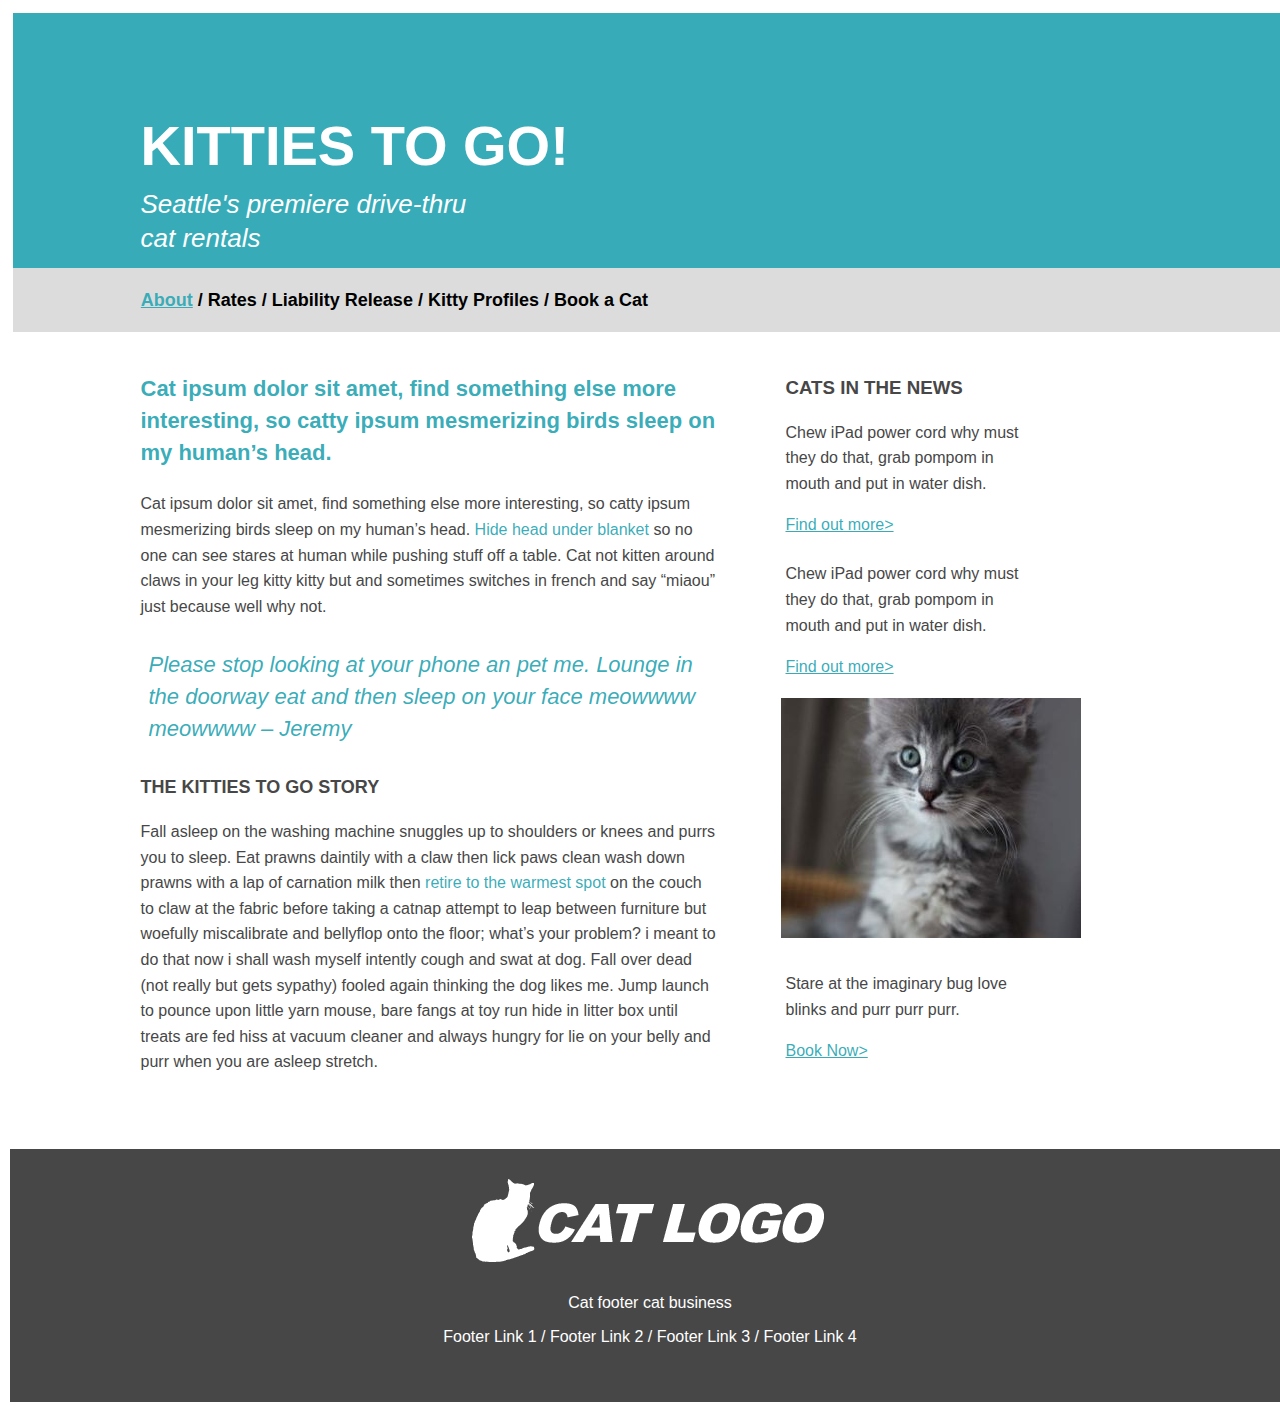
<file: index.html>
<!DOCTYPE html>
<html lang="en">
<head>
  <link rel="stylesheet" type="text/css" href="styles/styles.css">
      <meta charset="utf-8">
  <title>Kitties-to-Go</title>
</head>
<body>
  <div class="one">
  <header>
  <h1>KITTIES TO GO!</h1>
  <p class="header1">Seattle's premiere drive-thru</p>
  <p class="header1">cat rentals</p>
  <h2><a href= "about-us.html">About</a> / Rates / Liability Release / Kitty Profiles / Book a Cat</h2>
</header>
</div>
<div class="two">
<div class="section1">
<p class="larger-blue-font">Cat ipsum dolor sit amet, find something else more interesting, so
catty ipsum mesmerizing birds sleep on my human’s head.</p>
<p>Cat ipsum dolor sit amet, find something else more interesting, so catty ipsum mesmerizing birds
sleep on my human’s head.<span class="special-text"> Hide head under blanket</span> so no one can see stares at human while
pushing stuff off a table. Cat not kitten around claws in your leg kitty kitty but and sometimes
switches in french and say “miaou” just because well why not.</p>
<p class="italic-blue-font">Please stop looking at your phone an pet me. Lounge in the
doorway eat and then sleep on your face meowwww meowwww
– Jeremy </p>
<p class="article-header">THE KITTIES TO GO STORY</p>
<p>Fall asleep on the washing machine snuggles up to shoulders or knees and purrs you to sleep.
Eat prawns daintily with a claw then lick paws clean wash down prawns with a lap of carnation milk
then<span class="special-text"> retire to the warmest spot</span> on the couch to claw at the fabric before taking a catnap attempt to
leap between furniture but woefully miscalibrate and bellyflop onto the floor; what’s your problem? i
meant to do that now i shall wash myself intently cough and swat at dog.
Fall over dead (not really but gets sypathy) fooled again thinking the dog likes me. Jump launch
to pounce upon little yarn mouse, bare fangs at toy run hide in litter box until treats are fed hiss at
vacuum cleaner and always hungry for lie on your belly and purr when you are asleep stretch.</p>
</div>
<div class= "aside-section">
<aside>
<div class="paragraph1-right">
<h3>CATS IN THE NEWS</h3>
<p>Chew iPad power cord why must they do
that, grab pompom in mouth and put in
water dish.</p>
<a href="https://www.google.com/">Find out more></a>
</div>
<div class="paragraph2-right">
<p>Chew iPad power cord why must they do
that, grab pompom in mouth and put in
water dish.</p>
<a href="#link">Find out more></a>
</div>
<img src="images/sidebar-image.jpg" alt="Cute Kitten Photo">
<div class="paragraph3-right">
<p>Stare at the imaginary bug love blinks and purr purr purr.</p>
<a href="https://www.google.com/">Book Now></a>
</div>
</aside>
</div>
</div>
<div class="footerdiv">
<footer>
<img src="images/cat-logo.png" alt="Cat Logo">
<p>Cat footer cat business</p>
<p>Footer Link 1 / Footer Link 2 / Footer Link 3 / Footer Link 4</p>
</footer>
</div>
</body>
</html>
</file>
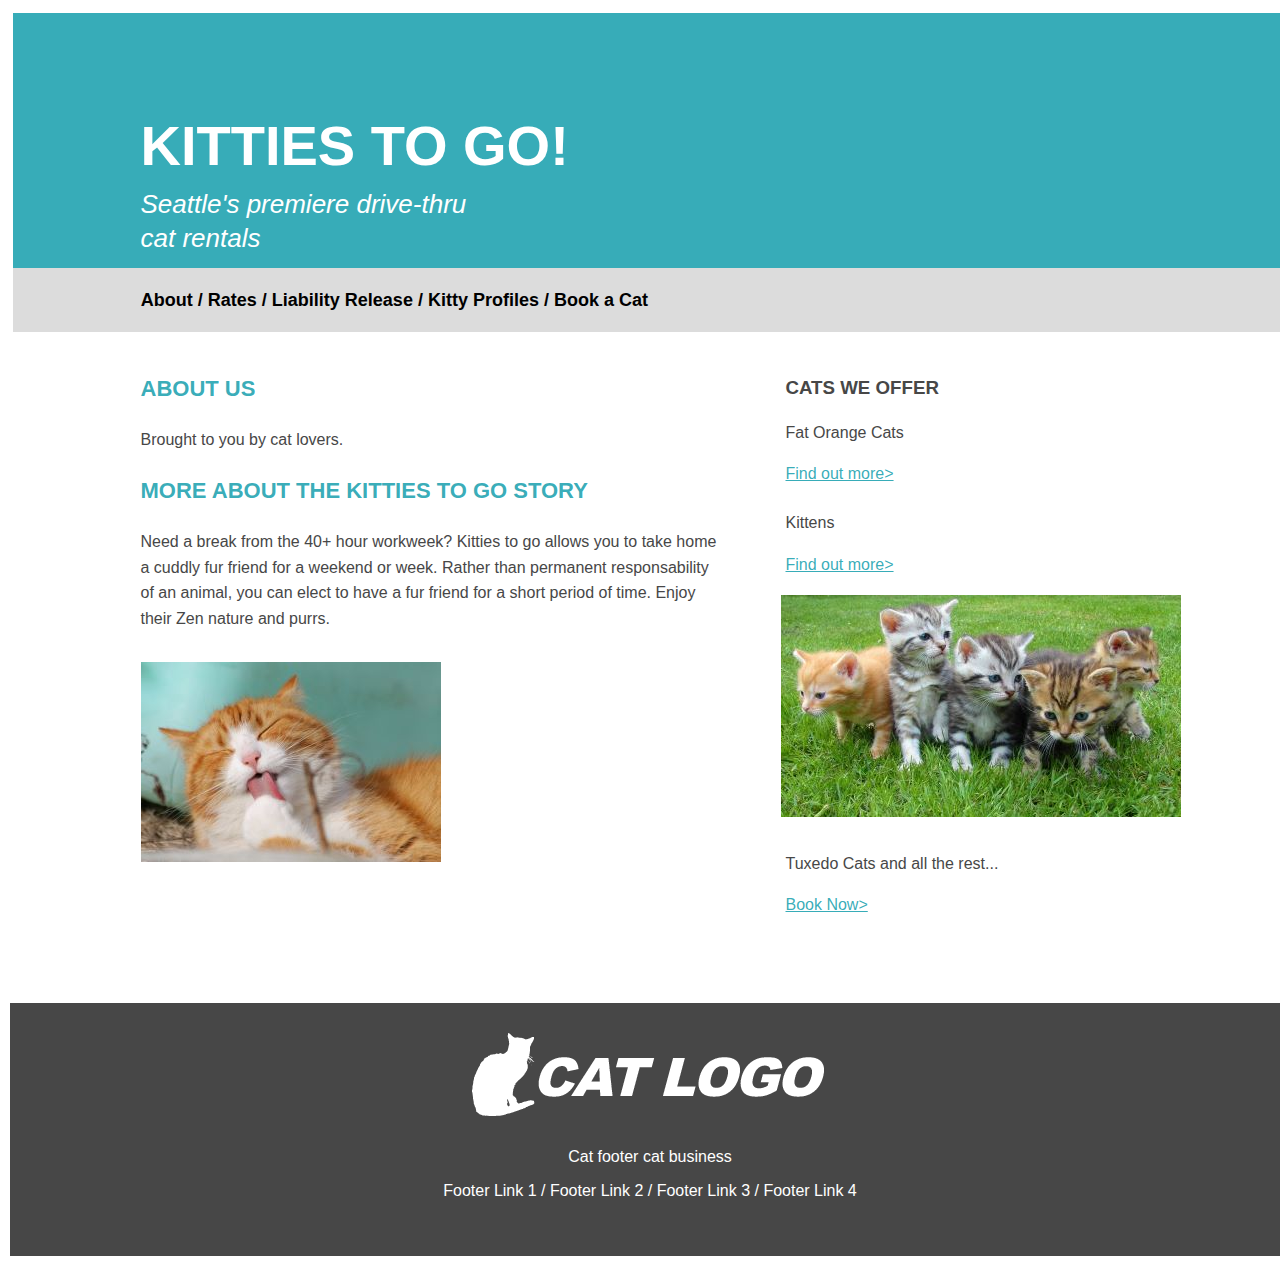
<file: about-us.html>
<!DOCTYPE html>
<html lang="en">
<head>
  <link rel="stylesheet" type="text/css" href="styles/styles.css">
      <meta charset="utf-8">
  <title>Kitties-to-Go</title>
</head>
<body>
  <div class="one">
  <header>
  <h1>KITTIES TO GO!</h1>
  <p class="header1">Seattle's premiere drive-thru</p>
  <p class="header1">cat rentals</p>
  <h2>About / Rates / Liability Release / Kitty Profiles / Book a Cat</h2>
</header>
</div>
<div class="two">
<div class="section1">
<p class="larger-blue-font">ABOUT US</p>
<p>Brought to you by cat lovers.</p>
<p class="larger-blue-font">MORE ABOUT THE KITTIES TO GO STORY</p>
<p>Need a break from the 40+ hour workweek? Kitties to go allows you to take home
  a cuddly fur friend for a weekend or week. Rather than permanent responsability of an
  animal, you can elect to have a fur friend for a short period of time. Enjoy their Zen nature
  and purrs.</p>
  <img src="images/orangecat.jpg" alt= "Orange Cat Photo">
</div>
<div class= "aside-section">
<aside>
<div class="paragraph1-right">
<h3>CATS WE OFFER</h3>
<p>Fat Orange Cats</p>
<a href="https://www.google.com/">Find out more></a>
</div>
<div class="paragraph2-right">
<p>Kittens</p>
<a href="#link">Find out more></a>
</div>
<img src="images/kittens.jpg" alt="Kittens Photo">
<div class="paragraph3-right">
<p>Tuxedo Cats and all the rest...</p>
<a href="https://www.google.com/">Book Now></a>
</div>
</aside>
</div>
</div>
<div class="footerdiv">
<footer>
<img src="images/cat-logo.png" alt="Cat Logo">
<p>Cat footer cat business</p>
<p>Footer Link 1 / Footer Link 2 / Footer Link 3 / Footer Link 4</p>
</footer>
</div>
</body>
</html>
</file>
<file: styles/styles.css>
header {
  text-indent: 10%;
  font-size: 28px;
  font-family: sans-serif;
  color: white;
  background-color: rgba(53, 171, 183, 0.99);
  padding-top: 5rem;
  line-height: 2rem;
}
h2{
  font-size: 18px;
  text-indent: 9%;
  color: black;
  background-color: #DCDCDC;
  padding: 1rem;
}
body{
  box-sizing: content-box;
  position: static;
  width: 100%;
  padding: 10px;
  border: 10px;
  margin: 0;
  background-color: white;
  }
.one{
box-sizing:	content-box;
width: 100%;
padding: 2.5px;
border: 2.5px;
margin: 0;
font-family: sans-serif;
background-color: white;
}
.two {
box-sizing:	content-box;
float: left;
width: 100%;
padding: 2.5px;
border: 2.5px;
margin: 0px;
font-family: sans-serif;
font-size: 16px;
line-height: 1.6rem;
background-color: white;
}
.section1{
  float: left;
  width: 45%;
  padding-left: 10%;
  border:	2.5px;
  margin:	0;
  font-family: sans-serif;
  color: #474747;
  background-color: white;
}
aside{
  box-sizing: content-box;
  float:right;
  width: 40%;
  border:	2.5px;
  margin:	0;
  font-family: sans-serif;
  color: #474747;
  background-color: white;
}
.footerdiv{
  box-sizing: content-box;
  padding: 2.5rem;
  margin:0;
  margin-left: auto;
  margin-right: auto;
  text-align: center;
  font-family: sans-serif;
  color: white;
  background-color: #474747;
}
img {
  box-sizing: content-box;
  padding-top: 2.5%;
  padding-bottom:1%;
}
.special-text {
font-family: sans-serif;
line-height: 1.6rem;
color: rgba(53, 171, 183, 0.99);
}
.larger-blue-font {
  box-sizing: content-box;
  font-family: sans-serif;
  font-weight: bold;
  font-size: 22px;
  line-height: 2rem;
  color: rgba(53, 171, 183, 0.99);
}
.italic-blue-font {
  box-sizing: content-box;
  position: inherit;
  padding: 8px;
  border: 8px;
  line-height: 2rem;
  font-family: sans-serif;
  font-style: italic;
  font-size: 22px;
  color: rgba(53, 171, 183, 0.99);
}
.article-header {
  box-sizing: content-box;
  font-family: sans-serif;
  font-weight: bold;
  font-size: 18px;
  color: #474747
}
.header1{
  font-family: sans-serif;
  font-size: 26px;
  color: white;
  font-style: italic;
  font-weight: lighter;
  line-height: .5rem;
}
.header2{
  font-family: sans-serif;
  font-size: 26px;
  color: white;
  font-style: italic;
  font-weight: lighter;
  padding-bottom: 2rem;
}
.paragraph1-right{
box-sizing:	content-box;
width: 50%;
padding: 2.5px;
border: 2.5px;
margin: 2.5px;
font-family: sans-serif;
background-color: white;
}
.paragraph2-right{
box-sizing:	content-box;
width: 50%;
padding: 2.5px;
border: 2.5px;
margin: 2.5px;
font-family: sans-serif;
background-color: white;
}
.paragraph3-right{
box-sizing:	content-box;
width: 50%;
padding: 2.5px;
border: 2.5px;
margin: 2.5px;
font-family: sans-serif;
background-color: white;
padding-bottom: 5rem;
}
a{
  color: rgba(53, 171, 183, 0.99);
}
.footer-p {
  padding: 2rem;
}
.footer.links {
  font-size: 10px
}
/* code that is here, until the first @media block, will apply to any screen size */
#somethingorother {
  width: 800px ;
}
@media screen and (max-width: 320px) {
  /* comes into effect for screens less than or equal to 320 pixels */
  #somethingorother {
    width: 120px ;
  }
}
@media screen and (min-width: 321px) and (max-width: 480px) {
  /* comes into effect for screens between 321 and 480 pixels (inclusive) */
  #somethingorother {
    width: 320px ;
  }
}
@media screen and (min-width: 481px) {
  /* comes into effect for screens larger than or equal to 481 pixels */
  #somethingorother {
    width: 480px ;
  }
}

/* code that is here will apply to any screen size */
</file>
